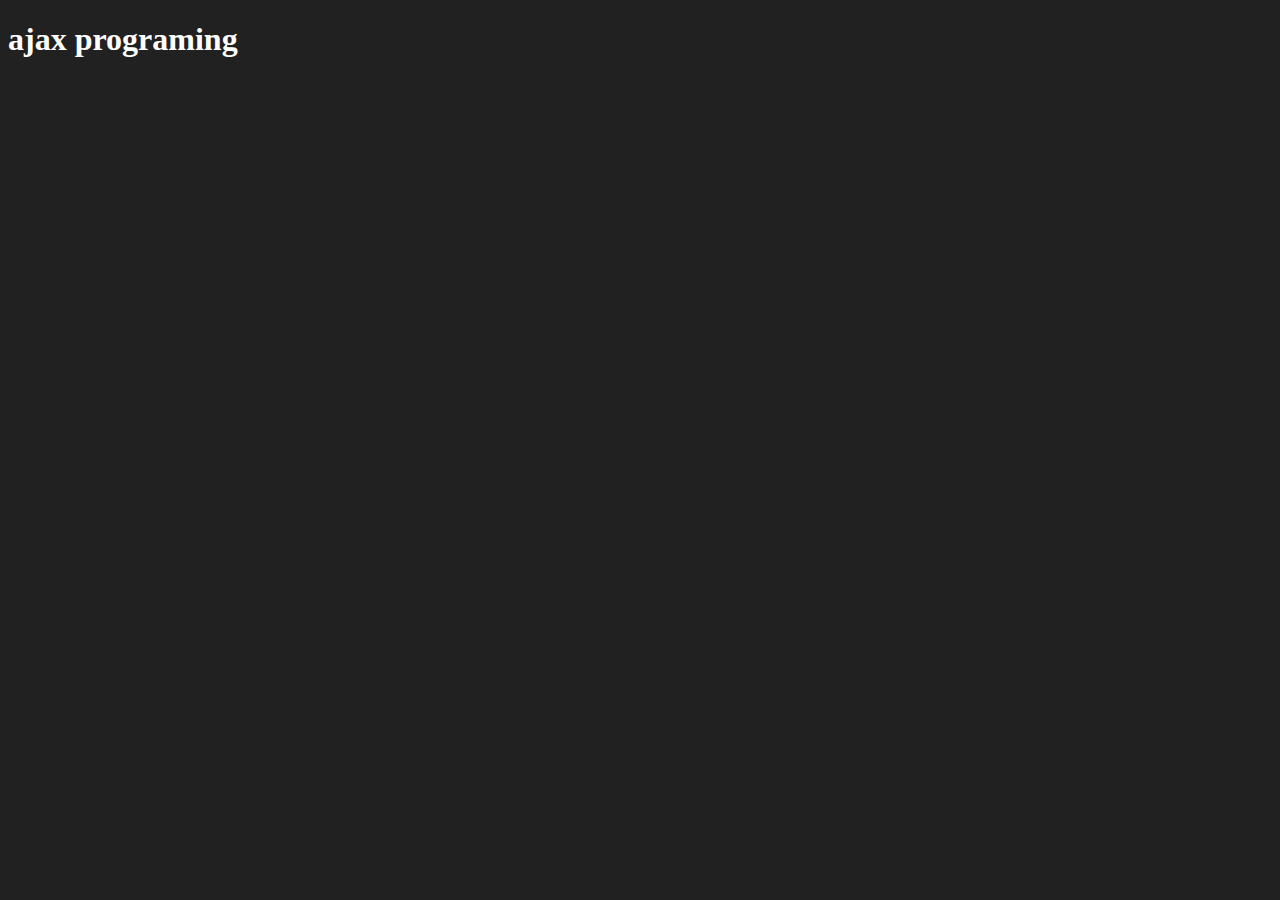
<file: 09_advance_One/index.html>
<!DOCTYPE html>
<html lang="en">
  <head>
    <meta charset="UTF-8" />
    <meta name="viewport" content="width=device-width, initial-scale=1.0" />
    <title>XMLHTTPREQUEST</title>
  </head>
  <style>
    body {
      background-color: #212121;
      color: #fff;
    }
  </style>
  <body>
    <h1>ajax programing</h1>
  </body>
  <script>
    //Notes
    // console and many api are not part of core js
    //document are also not part of core js
    // console.log is a debbuging tool of browser develpor tool..
    //yh console.log browser ka run time inject krta he .
    //v8 engine is js engine .. which is written in c++
    //in v8 api there is communication between js and c++
    // d8 folder must see line 104
    // console.log(XMLDocument);
    // console.log(XMLHttpRequest);
    const requestUrl = "https://api.github.com/users/wcoder547";
    const xhr = new XMLHttpRequest();
    xhr.open("GET", requestUrl);
    xhr.onreadystatechange = function () {
      console.log(xhr.readyState);
      if (xhr.readyState === 4) {
        const data = JSON.parse(this.responseText);
        console.log(typeof data); // string.. after json it will json
        console.log(data.followers);
      }
    };

    // console.log("HERE");
    xhr.send();
  </script>
</html>
</file>
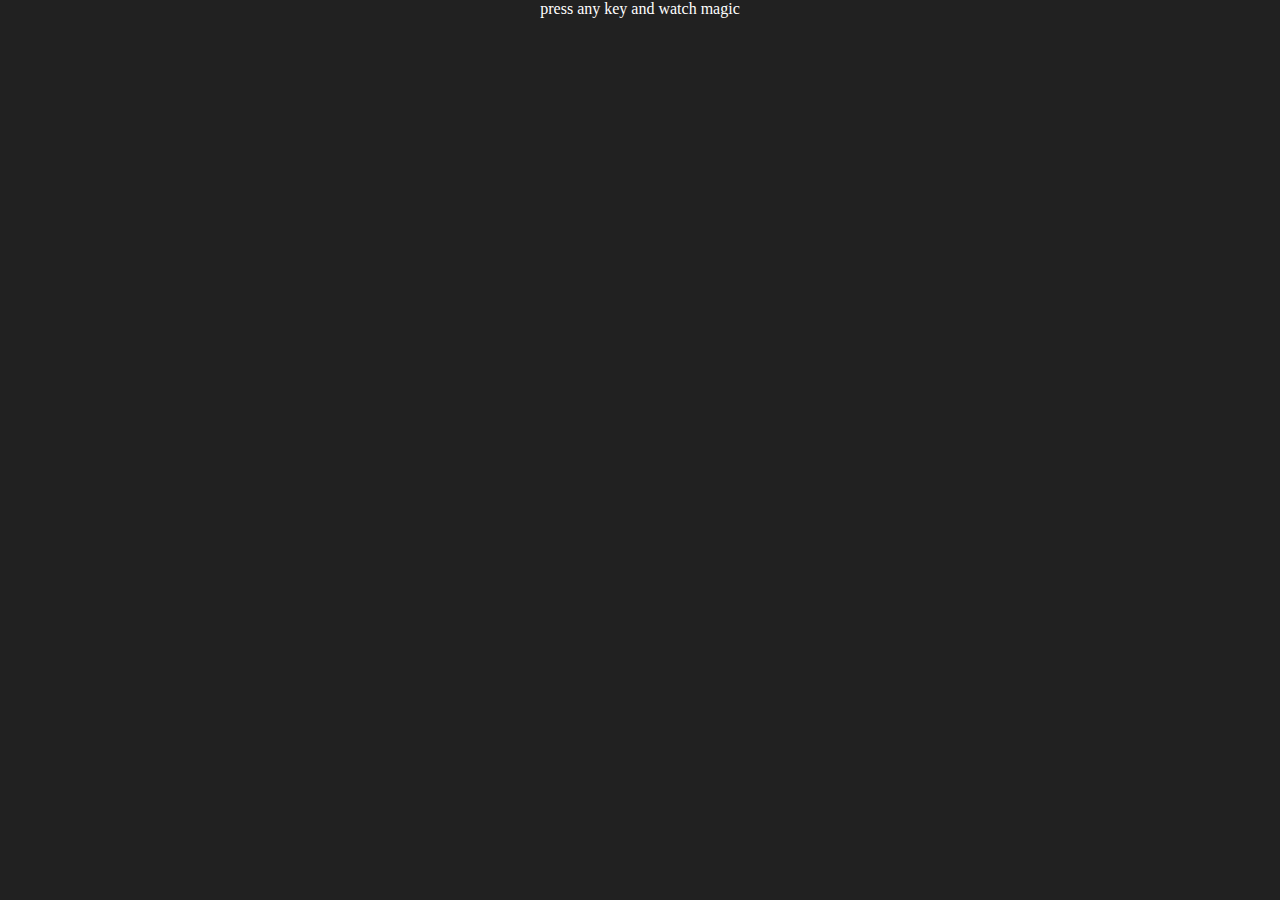
<file: DomProjects/05_keyboardChecks/index.html>
<!DOCTYPE html>
<html lang="en">
  <head>
    <meta charset="UTF-8" />
    <meta name="viewport" content="width=device-width, initial-scale=1.0" />
    <title>Keyboard Check Project</title>
  </head>
  <style>
    * {
      margin: 0;
      padding: 0;
      box-sizing: border-box;
    }
    body {
      background-color: #212121;
      color: #fff;
    }
    #insert {
      display: flex;
      justify-content: center;
      align-items: center;
    }
    .color {
      border: 2px solid yellow;
    }
  </style>
  <body>
    <div id="project">
      <div id="insert">
        <div id="key">press any key and watch magic</div>
      </div>
    </div>
  </body>
  <script>
    const insert = document.getElementById("insert");
    window.addEventListener("keydown", function (e) {
      insert.innerHTML = `
      <div class='color'>
        <table>
      <tr>
        <th>key</th> 
        <th>keycode</th>  
        <th>code</th>  
      </tr>
      <tr>
        <td>${e.key === " " ? "space" : e.key}</td>  
        <td>${e.keyCode}</td>  
        <td>${e.code}</td> 
      </tr>
    </table> 
        </div>
        `;
    });
  </script>
</html>
</file>
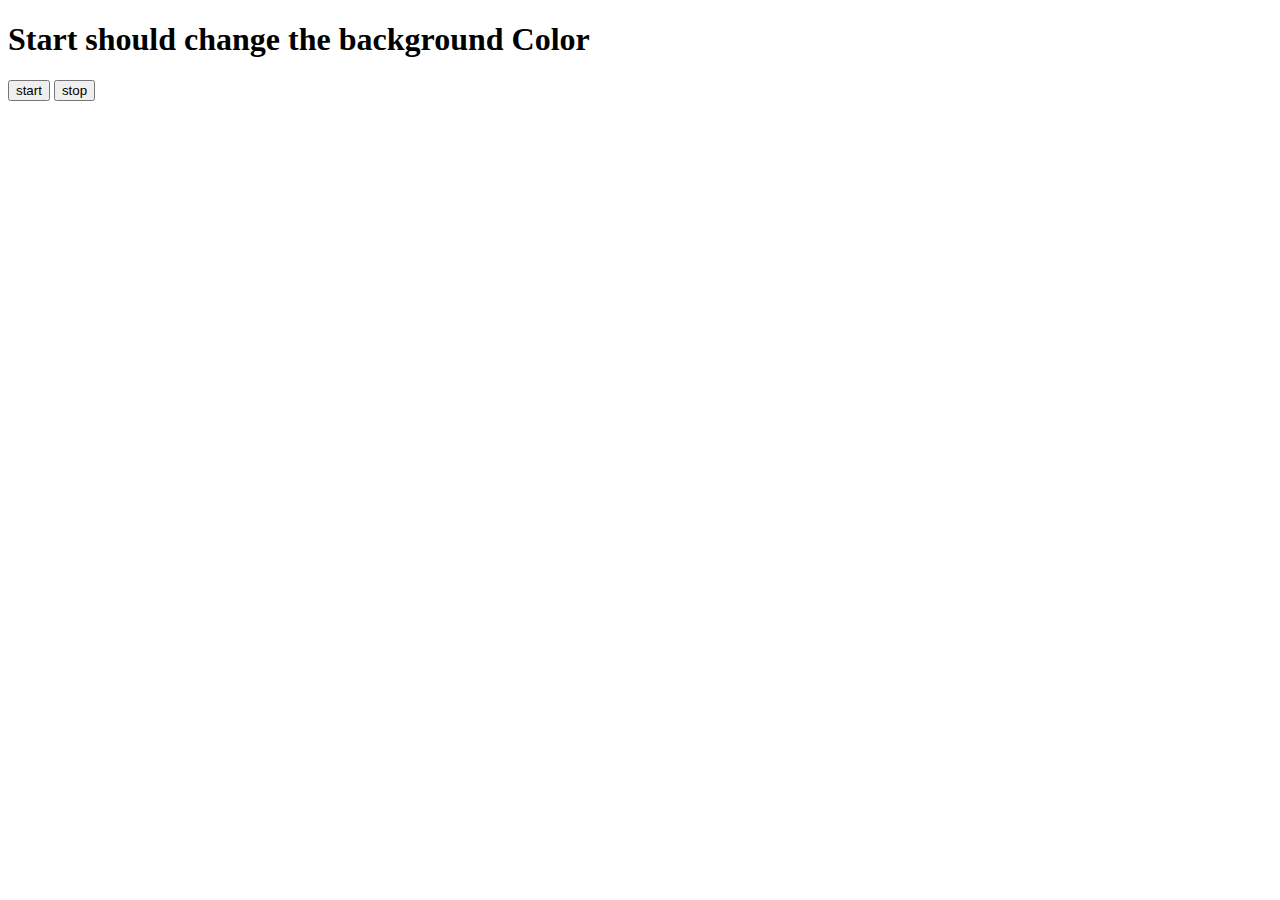
<file: DomProjects/06_unlimitedColors/index.html>
<!DOCTYPE html>
<html lang="en">
  <head>
    <meta charset="UTF-8" />
    <meta name="viewport" content="width=device-width, initial-scale=1.0" />
    <title>Unlimited colors Project | By Malik waseem</title>
  </head>
  <body>
    <h1>Start should change the background Color</h1>
    <button id="start">start</button>
    <button id="stop">stop</button>
  </body>
  <script>
    const randomCOlor = function () {
      const hex = "0123456789ABCDEF";
      let color = "#";
      for (let i = 0; i < 6; i++) {
        color += hex[Math.floor(Math.random() * 16)];
      }
      //console.log(color);
      return color;
    };
    let intervalID;
    const startChangingColor = () => {
      //console.log(intervalID); //undefined
      if (!intervalID) {
        intervalID = setInterval(changebgColor, 1000);
      }
      function changebgColor() {
        document.body.style.backgroundColor = `${randomCOlor()}`;
      }
    };

    const stopChangingColor = function () {
      clearInterval(intervalID);
      //console.log(intervalID); //undefined ..if we again press stop then intervalID will be undefiend| Null

      intervalID = null; //after it wil be null
    };
    document
      .querySelector("#start")
      .addEventListener("click", startChangingColor);
    document
      .querySelector("#stop")
      .addEventListener("click", stopChangingColor);
  </script>
</html>
</file>
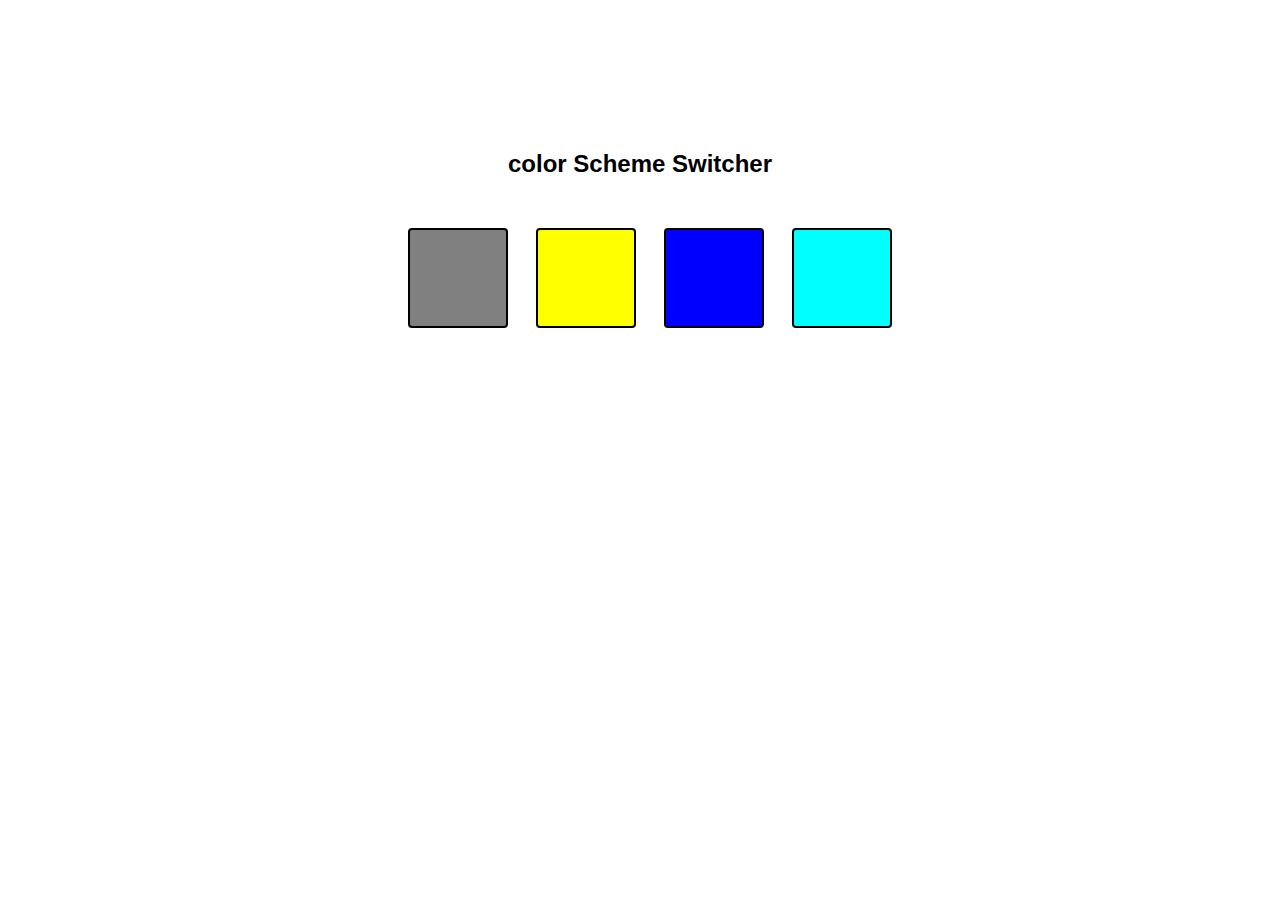
<file: DomProjects/colorSwitcher/index.html>
<!DOCTYPE html>
<html lang="en">
  <head>
    <meta charset="UTF-8" />
    <meta name="viewport" content="width=device-width, initial-scale=1.0" />
    <title>color-Switcher | By Malik waseem</title>
    <link rel="stylesheet" href="style.css" />
  </head>
  <body style="background-color: #fff; color: #000000">
    <h2 id="main">color Scheme Switcher</h2>
    <div class="boxes">
      <div class="box" id="grey"></div>
      <div class="box" id="yellow"></div>
      <div class="box" id="blue"></div>
      <div class="box" id="aqua"></div>
    </div>
    <script src="index.js"></script>
  </body>
</html>
</file>
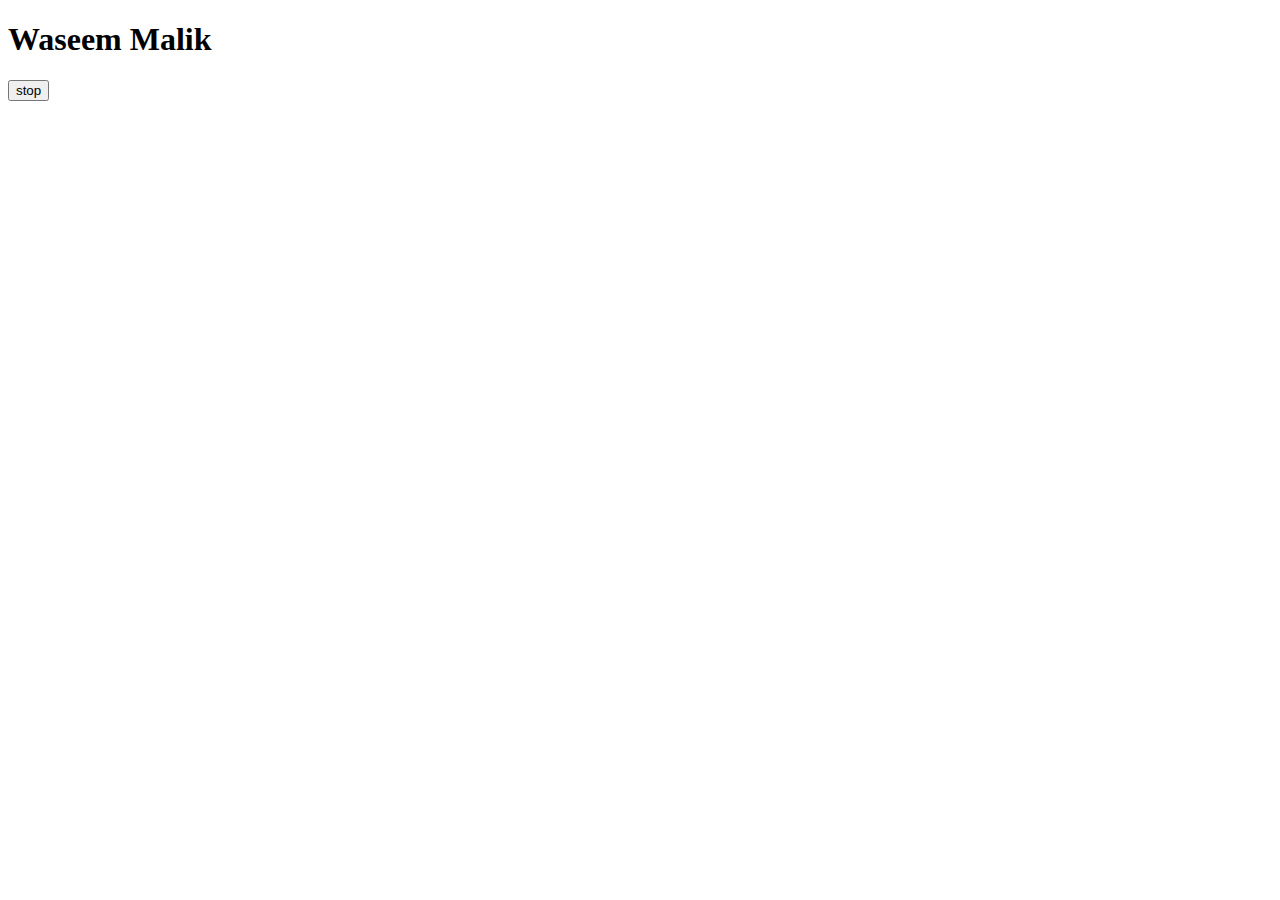
<file: Async_JavaScript/1st.html>
<!DOCTYPE html>
<html lang="en">
  <head>
    <meta charset="UTF-8" />
    <meta name="viewport" content="width=device-width, initial-scale=1.0" />
    <title>Async Javascript with Two Projects</title>
  </head>
  <body>
    <h1 id="name">Waseem Malik</h1>
    <button id="stop">stop</button>
  </body>
  <script>
    // console.log("is js working");
    // setTimeout(() => {
    //   console.log("waseem akram");
    // }, 2000); //time in milli-seconds=> 1s=1000
    // function changeh1() {
    //   const changeName = document.getElementById("name");
    //   changeName.innerHTML = "hafiz Fahad iqbal";
    // }

    // const stop = setTimeout(changeh1, 3000);

    // document.querySelector("#stop").addEventListener("click", function () {
    //   clearTimeout(stop);
    //   console.log("STOPPED");
    // });
  </script>
</html>
</file>
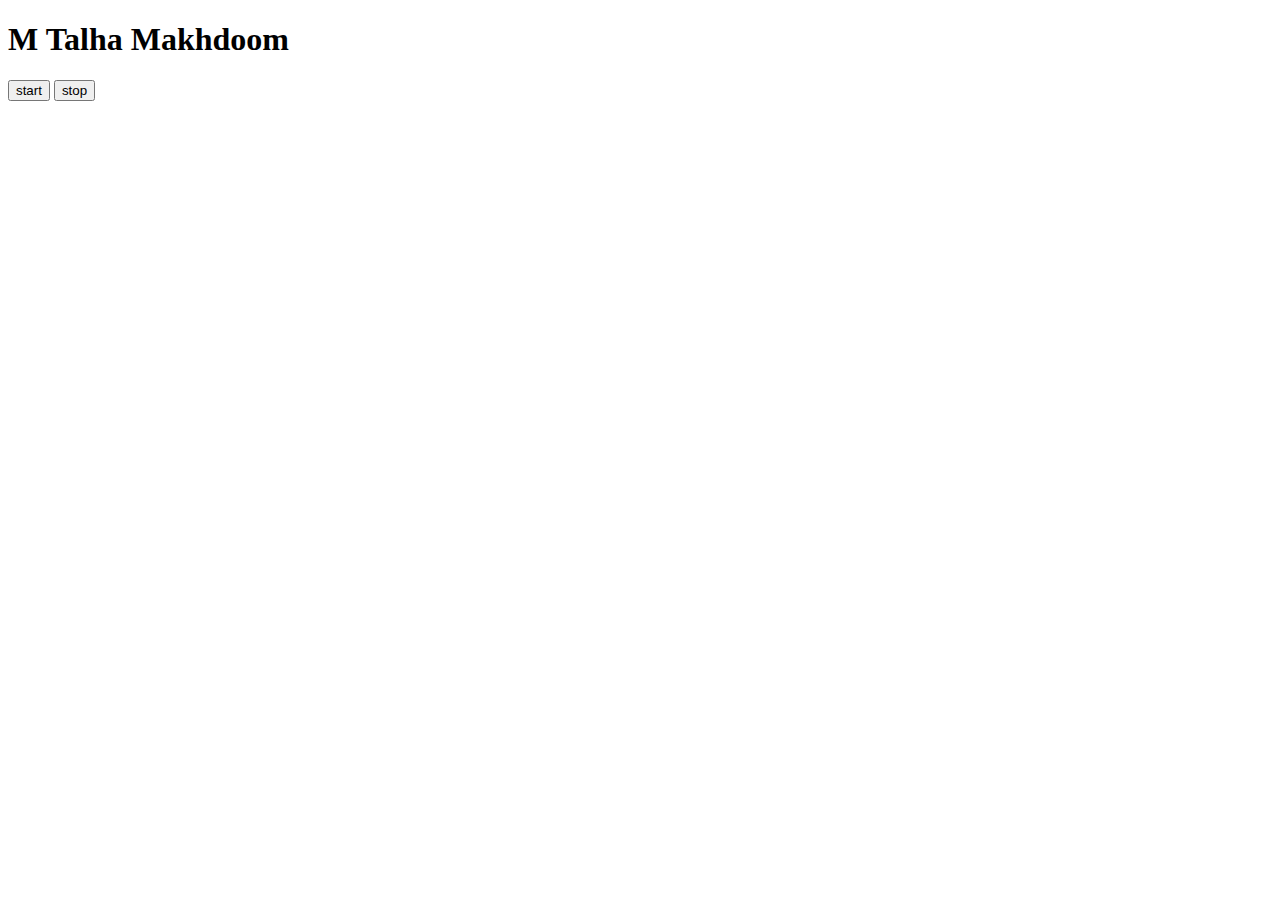
<file: Async_JavaScript/2nd.html>
<!DOCTYPE html>
<html lang="en">
  <head>
    <meta charset="UTF-8" />
    <meta name="viewport" content="width=device-width, initial-scale=1.0" />
    <title>Async Javascript with Two Projects</title>
  </head>
  <body>
    <h1 id="name">M Talha Makhdoom</h1>
    <button id="start">start</button>
    <button id="stop">stop</button>
  </body>
  <script>
    // console.log("is js working");
    // setInterval(() => {
    //   console.log("waseem akram", Date.now());
    // }, 1000);

    const sayDate = function (str) {
      console.log(str, Date.now()); //you can use default value also just like i passed it as parameter str whcih value is hi
    };
    const stopInterval = setInterval(sayDate, 1000, "hi");

    document.getElementById("stop").addEventListener("click", () => {
      clearInterval(stopInterval);
    });
  </script>
</html>
</file>
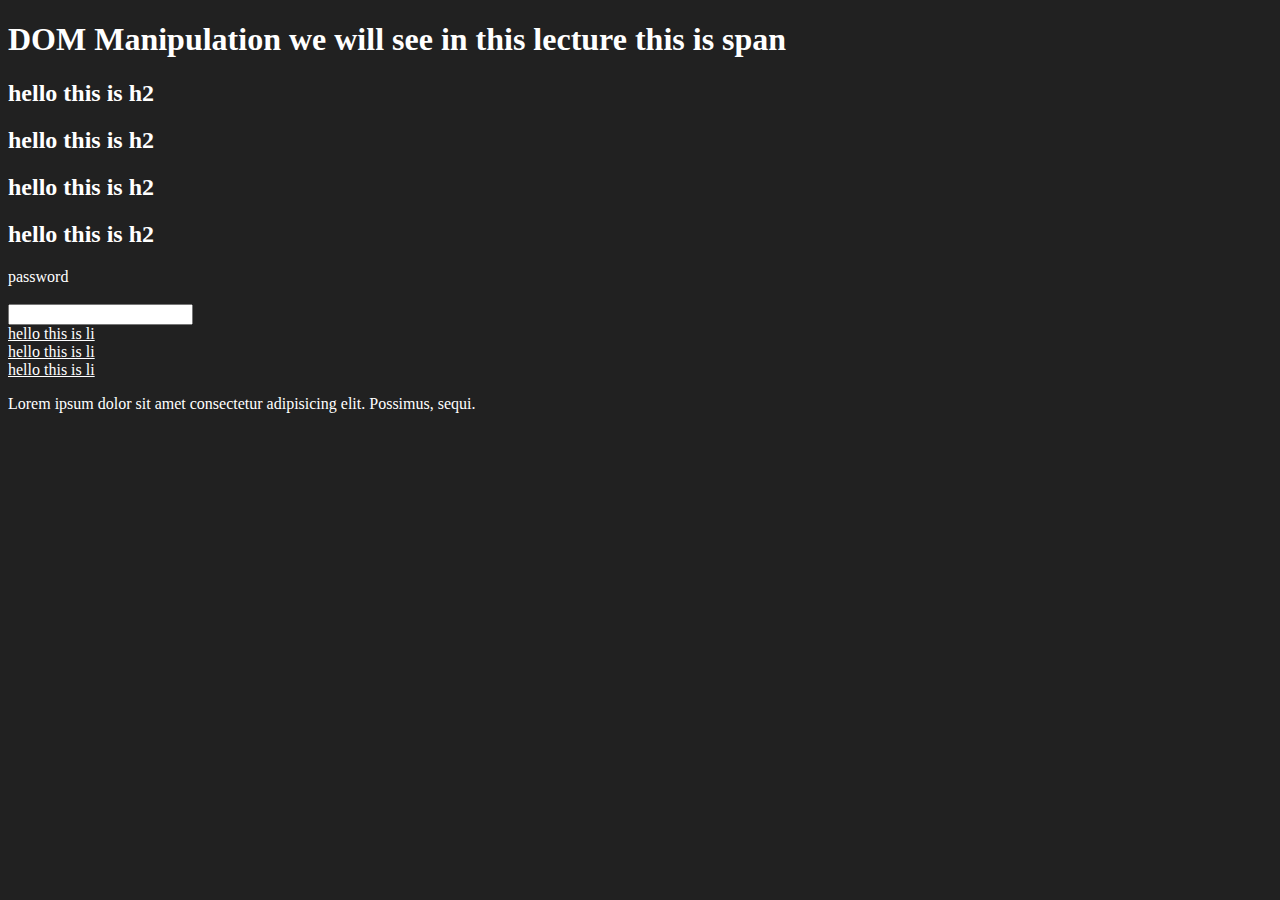
<file: Dom/1st.html>
<!DOCTYPE html>
<html lang="en">
  <head>
    <meta charset="UTF-8" />

    <title>DOM Manipulation</title>
    <style>
      .bg-black {
        background-color: #212121;
        color: #fff;
      }
    </style>
  </head>
  <body class="bg-black">
    <div>
      <h1 class="heading" id="main">
        DOM Manipulation we will see in this lecture <span>this is span</span>
      </h1>
      <h2>hello this is h2</h2>
      <h2>hello this is h2</h2>
      <h2>hello this is h2</h2>
      <h2>hello this is h2</h2>
      <label for="password">password</label>
      <br />
      <br /><input type="password" name="password" id="password" />
      <u>
        <li>hello this is li</li>
        <li>hello this is li</li>
        <li>hello this is li</li>
      </u>
      <p>
        Lorem ipsum dolor sit amet consectetur adipisicing elit. Possimus,
        sequi.
      </p>
    </div>
  </body>
</html>


<!-- const tempClass= document.querySelectorAll('li')
undefined
tempClass
NodeList(3) [li, li, li]
Array.from('tempClass')
(9) ['t', 'e', 'm', 'p', 'C', 'l', 'a', 's', 's']
0
: 
"t"
1
: 
"e"
2
: 
"m"
3
: 
"p"
4
: 
"C"
5
: 
"l"
6
: 
"a"
7
: 
"s"
8
: 
"s"
length
: 
9
[[Prototype]]
: 
Array(0)
Array.from(tempClass)
(3) [li, li, li]
0
: 
li
1
: 
li
2
: 
li
length
: 
3
[[Prototype]]
: 
Array(0)
constmyArr= Array.from(tempClass)
(3) [li, li, li]
const myArr= Array.from(tempClass)
undefined
myArr
(3) [li, li, li]
myArr.forEach((l)=>{
console.log(l)
VM12393:2 Uncaught 
SyntaxError: Unexpected end of input
myArr.forEach((l)=>{
console.log(l)
})
VM12430:2 
VM12430:2 
VM12430:2 
undefined
myArr.forEach((l)=>{
console.log(l.innetText)
})
3
VM12499:2 undefined
undefined
myArr.forEach((l)=>{
console.log(l.innerText)
})
3
VM12564:2 hello this is li
undefined
myArr.forEach((l)=>{
console.log(l.innerHTML)
})
3
VM12611:2 hello this is li
undefined -->
</file>
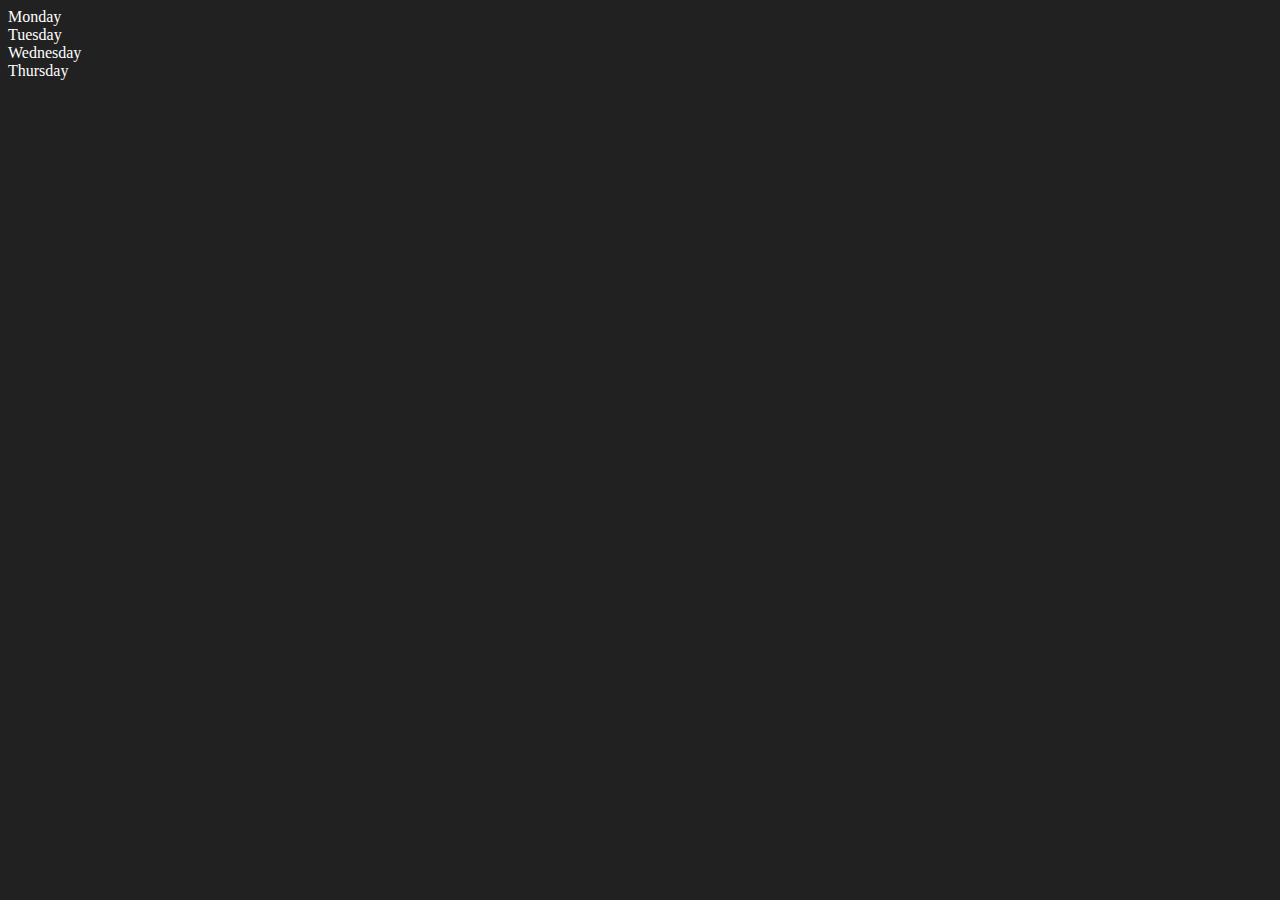
<file: Dom/2nd.html>
<!DOCTYPE html>
<html lang="en">
  <head>
    <meta charset="UTF-8" />
    <meta name="viewport" content="width=device-width, initial-scale=1.0" />
    <title>Create a new elemenet</title>
  </head>
  <body style="background-color: #212121; color: #fff">
    <div class="parent">
      <div class="day">Monday</div>
      <div class="day">Tuesday</div>
      <div class="day">Wednesday</div>
      <div class="day">Thursday</div>
    </div>

    <script>
      // console.log("is js working");
      const parent = document.querySelector(".parent");
      //   console.log(parent);
      //   console.log(parent.children);
      //   console.log(parent.children[0]);

      for (let i = 0; i < parent.children.length; i++) {
        // console.log(parent.children[i]);
      }
      //   console.log(parent.children[0].innerHTML);

      //   console.log(parent.firstElementChild);
      //   console.log(parent.lastElementChild);

      const firstElem = document.querySelector(".day");
      //console.log(firstElem);
      //   console.log(firstElem.children); //length is 0

      //console.log(firstElem.parentElement);
      //console.log(firstElem.nextElementSibling.nextElementSibling); //wednesday
      //console.log(firstElem.lastElementChild); //null
      //   console.log(`Nodes  ${parent.childNodes}`);
      console.log("Nodes", parent.childNodes);
    </script>
  </body>
</html>
</file>
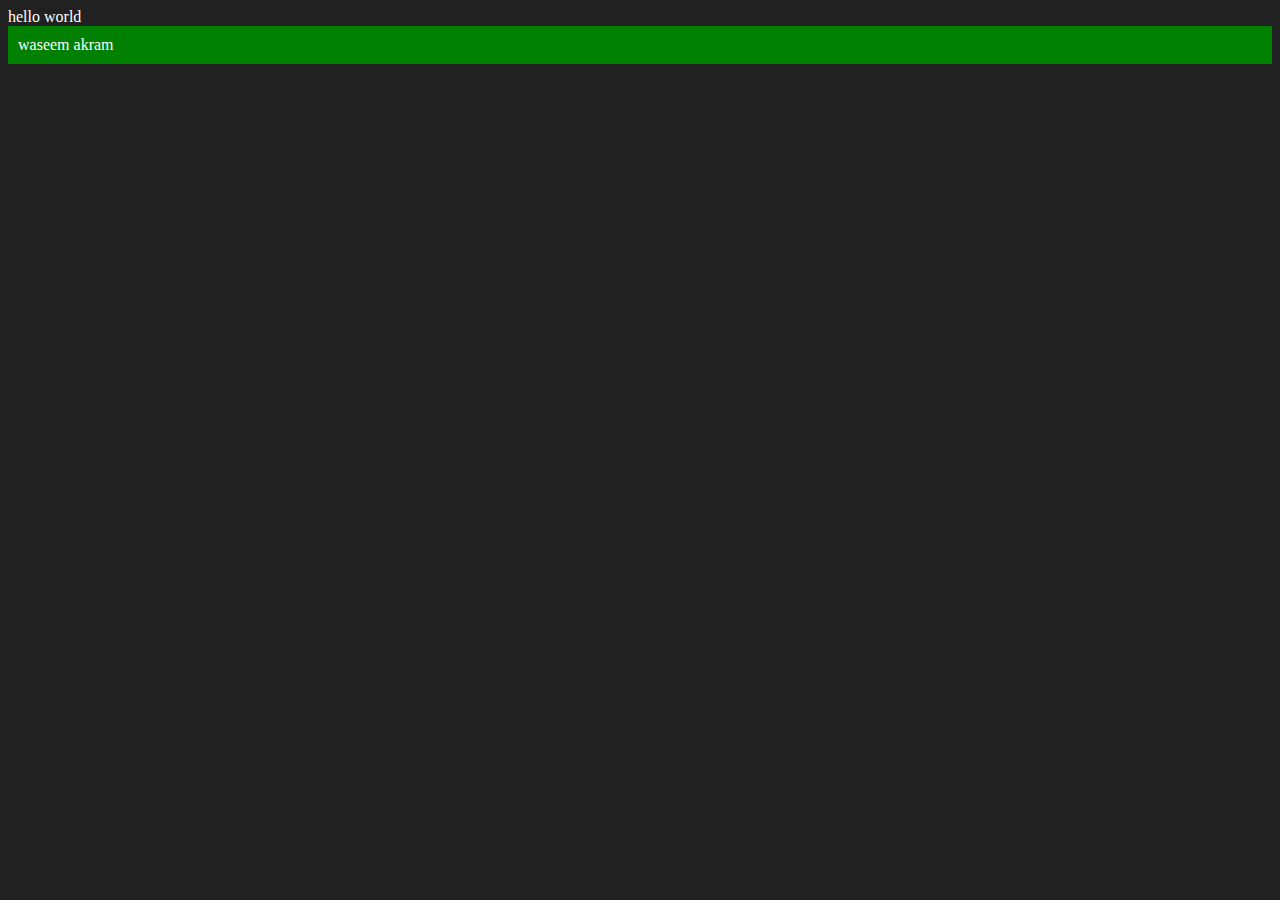
<file: Dom/3rd.html>
<!DOCTYPE html>
<html lang="en">
  <head>
    <meta charset="UTF-8" />
    <meta name="viewport" content="width=device-width, initial-scale=1.0" />
    <title>Creating a new elemenet</title>
  </head>
  <body style="background-color: #212121; color: #fff">
    <div>hello world</div>

    <script>
      //console.log("hello world");
      const div = document.createElement("div");
      console.log(div);
      div.className = "main";
      div.id = Math.round(Math.random() * 10 + 1);
      //console.log(div.id);
      div.setAttribute("title", "waseem_title");
      //   div.innerText = "waseem akram";
      const textName = document.createTextNode("waseem akram");
      div.style.backgroundColor = "green";
      div.style.padding = "10px";
      //   div.appendChild(textName)
      div.appendChild(document.createTextNode("waseem akram"));
      document.body.appendChild(div);
    </script>
  </body>
</html>
</file>
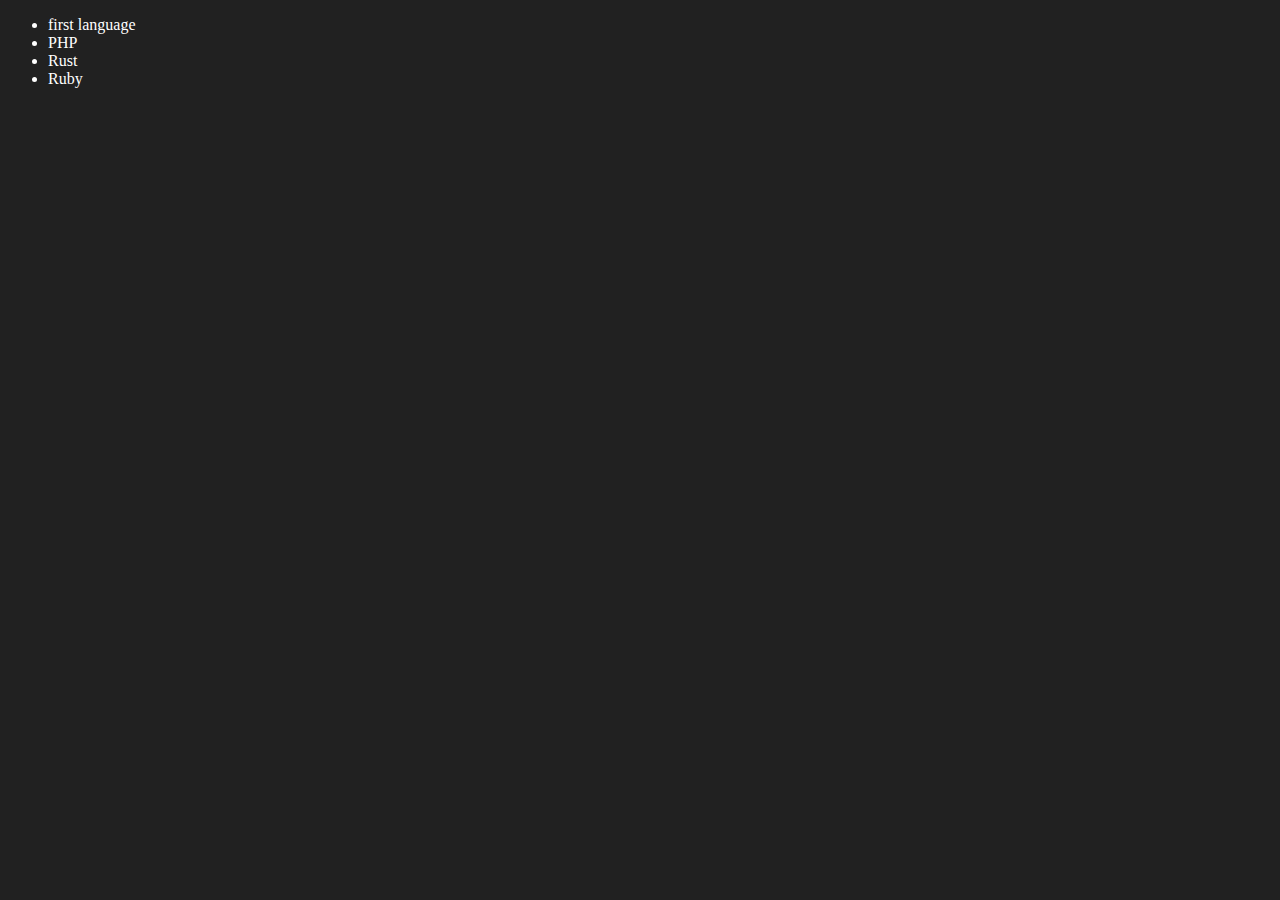
<file: Dom/4th.html>
<!DOCTYPE html>
<html lang="en">
  <head>
    <meta charset="UTF-8" />
    <meta name="viewport" content="width=device-width, initial-scale=1.0" />
    <title>Edit | Remove Element</title>
  </head>
  <body style="background-color: #212121; color: #fff">
    <ul class="language">
      <li class="js">Javascript</li>
    </ul>

    <script>
      console.log("hello world");

      function addLI(langname) {
        const li = document.createElement("li");
        li.innerHTML = `${langname}`;
        document.querySelector(".language").appendChild(li);
      }
      addLI("python");
      addLI("Rust");

      function addTwoLi(langname) {
        const li = document.createElement("li");
        li.appendChild(document.createTextNode(langname));
        document.querySelector(".language").appendChild(li);
      }
      addTwoLi("Ruby");
      addTwoLi("dynamic Li");

      //Edit
      const secondLanguage = document.querySelector("li:nth-child(2)");
      //   console.log(secondLanguage);
      const newLi = document.createElement("li");
      newLi.textContent = "PHP";
      // console.log(newLi);
      secondLanguage.replaceWith(newLi);
      //   console.log(secondLanguage);

      //Edit
      const firstLang = document.querySelector("li:first-child");
      firstLang.outerHTML = "<li>first language</li>";

      //Remove..

      const lastLang = document.querySelector("li:last-child");
      lastLang.remove();
    </script>
  </body>
</html>
</file>
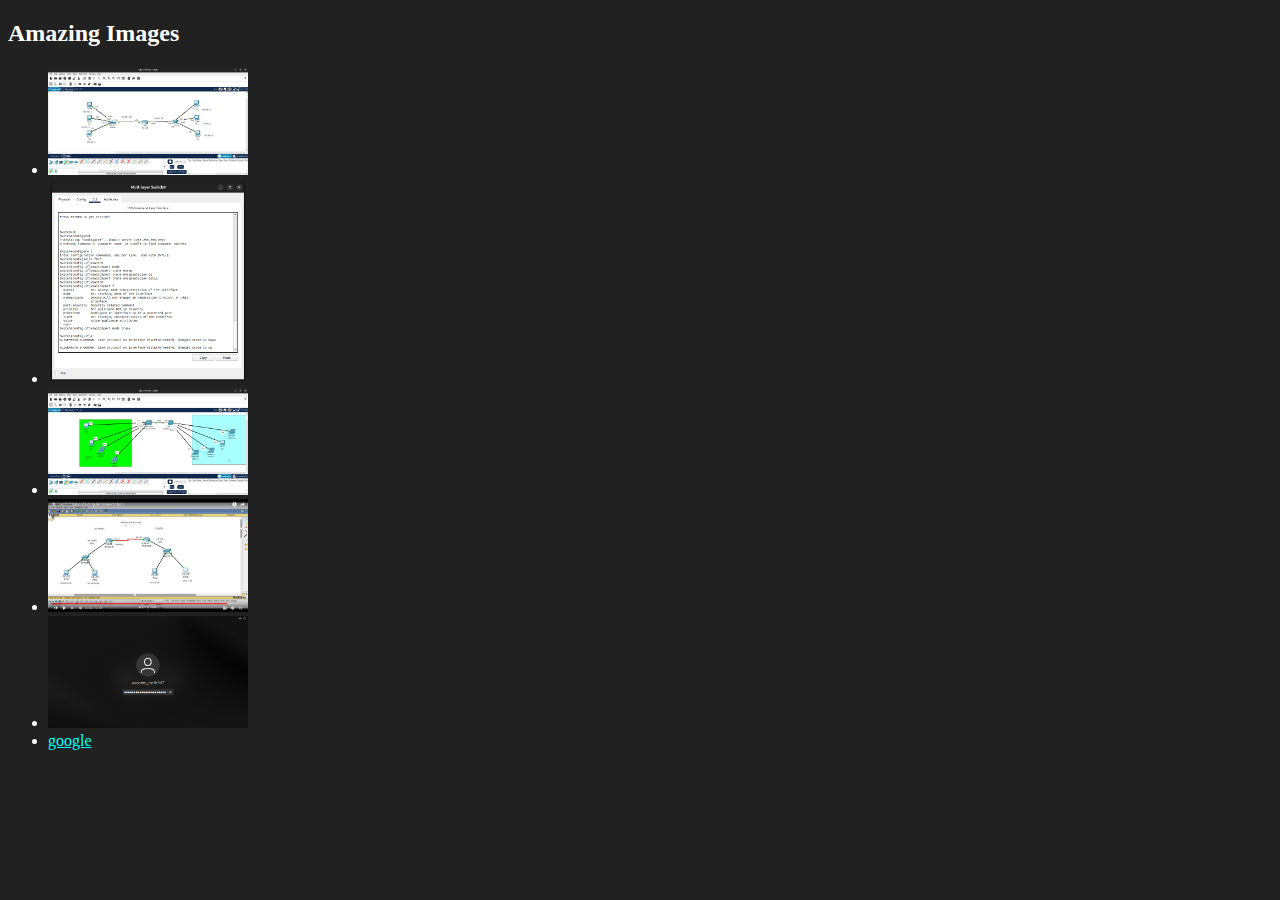
<file: Events/1st.html>
<!DOCTYPE html>
<html lang="en">
  <head>
    <meta charset="UTF-8" />
    <meta name="viewport" content="width=device-width, initial-scale=1.0" />
    <title>Events in Javascript | By Malik waseem</title>
  </head>
  <body style="background-color: #212121; color: #fff">
    <h2>Amazing Images</h2>
    <ul id="Images">
      <li><img src="./11.png" alt="cisco" width="200px" id="cisco" /></li>
      <li>
        <img src="./12.png" alt="cmnd" width="200px" id="cmnd" />
      </li>
      <li><img src="./13.png" alt="vlan" width="200px" id="vlan" /></li>
      <li><img src="./14.png" alt="dynamic" width="200px" id="dynamic" /></li>
      <li><img src="./15.png" alt="lock" width="200px" id="lock" /></li>
      <li>
        <a
          href="https://google.com"
          style="color: aqua"
          target="_blank"
          id="google"
          >google</a
        >
      </li>
    </ul>
  </body>
  <script>
    console.log("js is working");
    // document.getElementById("cmnd").onclick = function () {
    //   alert(" command image is clicked");
    // // };

    // document.getElementById("cmnd").addEventListener(
    //   "click",
    //   function () {
    //     alert("command images is clicked"); //best way to write .
    //   },
    //   false
    // );

    //attachEvent.. Early time when internet explore pe run krna hota tha ...
    //onEventListener .... Early in Jquery

    //type,timeStamp, preventDefault..
    //target ,toElement ,sourceElement ..currentTarget
    //clientX ,clientY,screenX ,screenY ,tiltX ,tiltY
    //altKey,cntrlKey,shiftKey ,keycode

    // document.getElementById("cmnd").addEventListener(
    //   "click",
    //   (e) => {
    //     console.log(e);
    //     // console.log(e.timeStamp);
    //     //console.log(e.altKey); //false
    //     // console.log(e.clientX, e.clientY); //141 259
    //   },
    //   false
    // );

    // document.getElementById("Images").addEventListener(
    //   "click",
    //   function (e) {
    //     console.log("clicked inside the ul"); //2nd call
    //   },
    //   false
    // );
    // document.querySelector("#cmnd").addEventListener(
    //   "click",
    //   function (e) {
    //     console.log("command images is clicked"); //1st call
    //     //e.stopPropagation //in this sense bubbling up will not happen!!
    //   },
    //   false
    // ); //bubbling up which means inside to outside ..or otherway to
    //promote from downgrade to upgreade.

    // document.getElementById("Images").addEventListener(
    //   "click",
    //   function (e) {
    //     console.log("clicked inside the ul"); //1st call
    //   },
    //   true
    // );
    // document.querySelector("#cmnd").addEventListener(
    //   "click",
    //   function (e) {
    //     console.log("command images is clicked"); //2nd call
    //   },
    //   true
    // ); // capturing ...which means that top to bottom ...

    // document.getElementById("google").addEventListener("click", function (e) {
    //   console.log("google is clicked "); //it is using bubbling up
    //   e.preventDefault();
    //   e.stopPropagation(); //now capturing.
    // });

    //Removing any Li....

    document.querySelector("#Images").addEventListener("click", function (e) {
      //console.log(e.target); //return us img tag
      //console.log(e.target.parentNode); //give us parent which is li.

      if (e.target.tagName == "IMG") {
        const removeNode = e.target.parentNode;
        removeNode.remove(); //removed..
      }

      //removeNode.parentNode.removeChild(removeNode);
    });
  </script>
</html>
</file>
<file: DomProjects/colorSwitcher/style.css>
* {
  margin: 0;
  padding: 0;
  box-sizing: border-box;
}
#main {
  display: flex;
  justify-content: center;
  align-items: center;
  margin-top: 150px;
  font-weight: bold;
  font-family: "Gill Sans", "Gill Sans MT", Calibri, "Trebuchet MS", sans-serif;
}
.boxes {
  margin-top: 50px;
  display: flex;
  justify-content: center;
  align-items: center;
  gap: 28px;
  margin-left: 20px;
}

.box {
  width: 100px;
  height: 100px;
  border: 2px solid #000000;
  border-radius: 4px;
}
#grey {
  background-color: grey;
}
#yellow {
  background-color: yellow;
}
#blue {
  background-color: blue;
}
#aqua {
  background-color: aqua;
}
</file>
